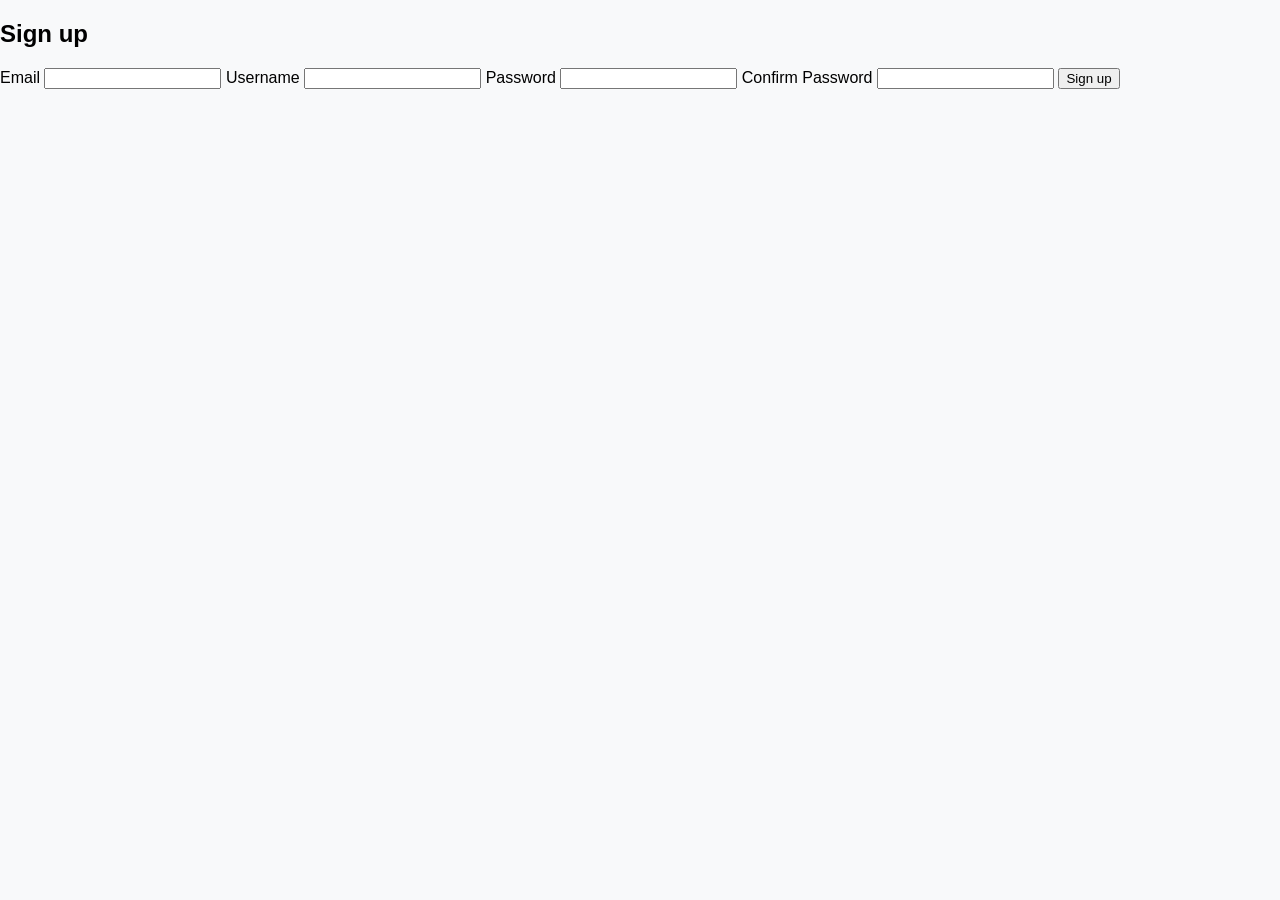
<file: technology webdev/signup.html>
<!DOCTYPE html>
<html lang="en">
<head>
    <meta charset="UTF-8">
    <meta name="viewport" content="width=device-width, initial-scale=1.0">
    <title>Sign Up</title>
    <link rel="stylesheet" href="styles.css">
</head>
<body>

    <div class="signup-container">
        <h2>Sign up</h2>
        <form id="signupForm" action="process_signup.php" method="POST" onsubmit="return validateForm()">
            <label for="email">Email</label>
            <input type="email" id="email" name="email" required>

            <label for="username">Username</label>
            <input type="text" id="username" name="username" required>

            <label for="password">Password</label>
            <input type="password" id="password" name="password" required>

            <label for="confirmPassword">Confirm Password</label>
            <input type="password" id="confirmPassword" name="confirmPassword" required>

            <button type="submit">Sign up</button>
        </form>
        <p id="error-message" class="error"></p>
    </div>

    <script src="script.js"></script>
</body>
</html>
</file>
<file: technology webdev/styles.css>
body {
    font-family: Arial, sans-serif;
    margin: 0;
    padding: 0;
    background-color: #f8f9fa;
}

header {
    text-align: center;
    padding: 20px;
    background: #fff;
}

nav {
    display: flex;
    justify-content: center;
    background: #fff;
    padding: 10px;
}

nav ul {
    list-style: none;
    padding: 0;
    display: flex;
    gap: 15px;
}

nav ul li {
    padding: 10px 15px;
    cursor: pointer;
    font-weight: bold;
}

nav ul .active {
    color: purple;
    border-bottom: 3px solid purple;
}

.about {
    display: flex;
    justify-content: space-around;
    align-items: center;
    margin: 50px auto;
    max-width: 900px;
    background: #fff;
    padding: 20px;
    box-shadow: 0px 0px 10px rgba(0, 0, 0, 0.1);
}

.about-text {
    width: 50%;
}

.about-text h2 {
    margin-bottom: 15px;
}

.contact-info p {
    margin: 5px 0;
}

.about-image {
    width: 40%;
    text-align: center;
}

.about-image img {
    width: 100%;
    max-width: 200px;
    border-radius: 10px;
}

.social-icons {
    margin-top: 10px;
}

.social-icons a {
    margin: 0 5px;
    color: white;
    background: #283593;
    padding: 8px;
    border-radius: 50%;
    display: inline-block;
}

.social-icons a i {
    font-size: 18px;
}
</file>
